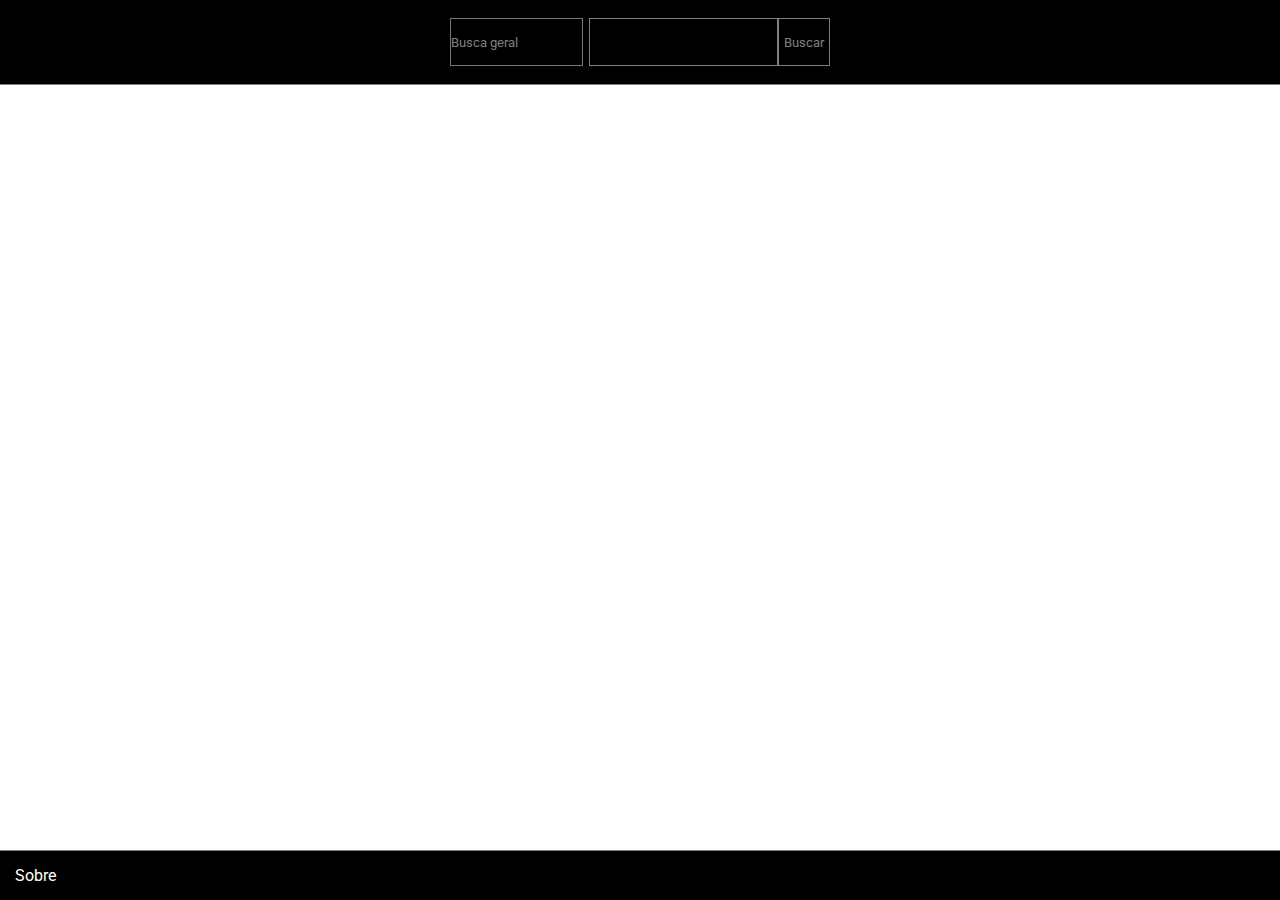
<file: index.html>
<!DOCTYPE html>
<html lang="pt-br">
<head>
    <meta charset="UTF-8">
    <meta name="viewport" content="width=device-width, initial-scale=1.0">
    <title>Book Search</title>
    <link rel="stylesheet" href="style.css">
</head>
<body>
    <header>
            <select name="selectBusca" id="selectBusca">
                <option selected value="search">Busca geral</option>
                <option value="intitle">Buscar por Titulo</option>
                <option value="inauthor">Buscar por Autor</option>
                <option value="inpublisher">Buscar por Publicadora</option>
                <option value="subject">Buscar por Categoria</option>
                <option value="isbn">Buscar por ISBN</option>
                <option value="lccn">Buscar por LCCN</option>
                <option value="oclc">Buscar por OCLC</option>
            </select>
    
            <div id="busca">
                <input type="text" id="inputBusca">
                <input type="submit" id="buttonBusca" value="Buscar">
            </div>
    </header>

    <main>

    </main>

    <footer>
        <a href="./sobre.html">Sobre</a>
    </footer>
    
    <script src="main.js"></script>
</body>
</html>
</file>
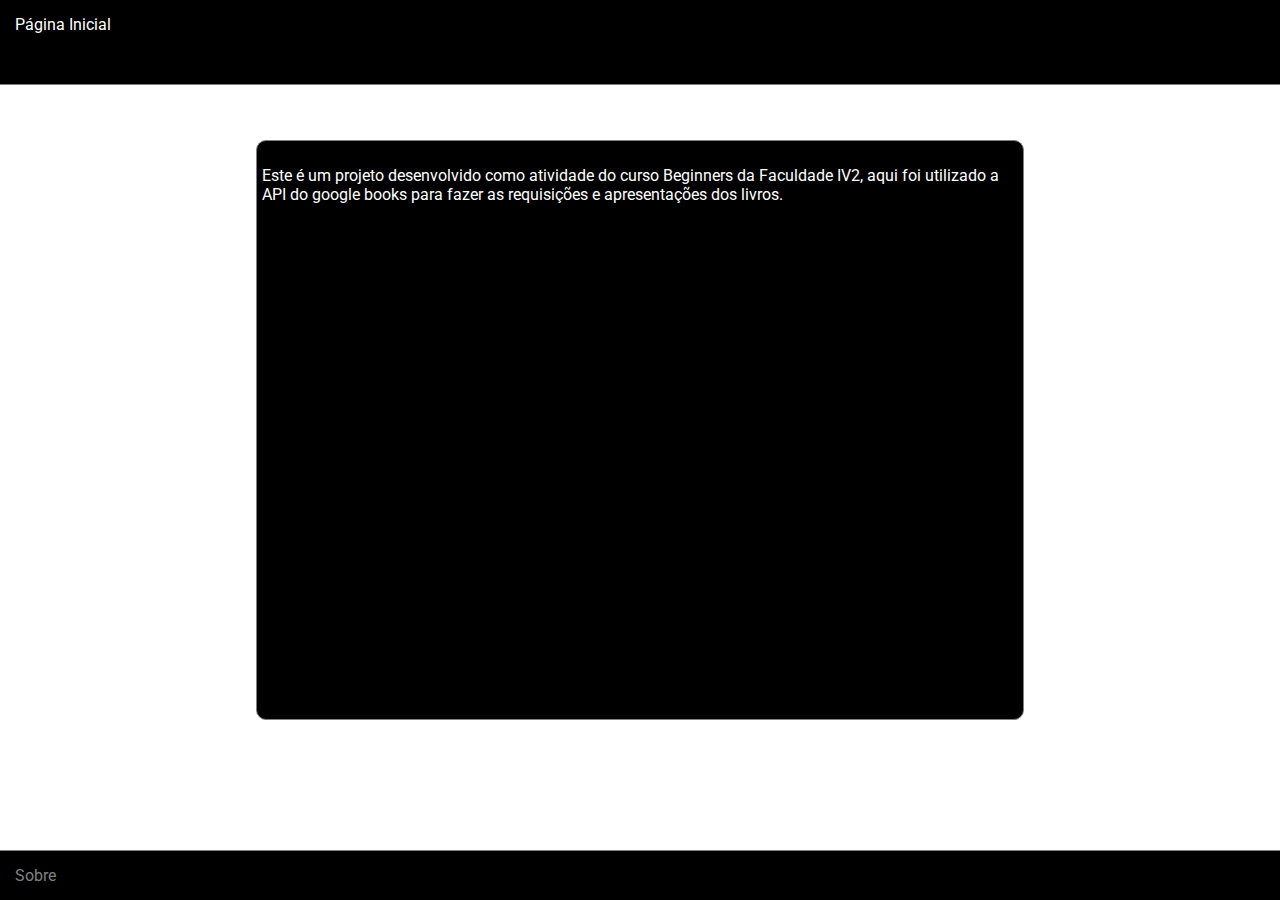
<file: sobre.html>
<!DOCTYPE html>
<html lang="pt-br">
<head>
    <meta charset="UTF-8">
    <meta name="viewport" content="width=device-width, initial-scale=1.0">
    <title>Book Search</title>
    <link rel="stylesheet" href="style.css">
</head>
<body>
    <header id="sobre">
        <a href="./index.html">Página Inicial</a>
    </header>

    <main>
        <div id="containerSobre">
            <p>
                Este é um projeto desenvolvido como atividade do curso Beginners da Faculdade IV2, aqui foi utilizado a API do google books para fazer as requisições e apresentações dos livros.
            </p>
        </div>
    </main>

    <footer>
        <a href="#" id="sobreBlock">Sobre</a>
    </footer>
</body>
</html>
</file>
<file: style.css>
@import url('https://fonts.googleapis.com/css2?family=Roboto:wght@300&display=swap');

* {
    margin: 0;
    padding: 0;
    box-sizing: border-box;
    font-family: Roboto;
}

body {
    display: grid;
    grid-template-rows: minmax(10vh, auto) minmax(70vh, auto) minmax(10vh, auto);
}

main {
    display: flex;
    flex-wrap: wrap;
    justify-content: center;
}

header {
    padding: 15px;
    display: flex;
    justify-content: center;
    background-color: #000000;
    margin-bottom: 5px;
    flex-wrap: wrap;
    border-bottom: 1px solid grey;
}

header#sobre {
    justify-content: flex-start;
}

header#sobre a {
    text-decoration: none;
    color: white;
}

header#sobre a:hover {
    transform: translateY(-3px);
}

header {
    width: 100%;
    display: flex;
    justify-content: center;
    flex-wrap: wrap;
}

header select {
    margin-right: 5px;
    cursor: pointer;
    outline: none;
    margin: 3px;
    background-color: transparent;
    appearance: none;
    overflow: hidden;
    color: grey;
    appearance: none;
}


header div {
    display: flex;
    margin: 3px;
}

header div input {
    border-radius: 0;
    border: 1px solid grey;
    outline: none;
    padding: 0 5px;
    background-color: transparent;
    color: grey;
}

header div input[type="submmit"] {
    border-radius: 0;
    border: 1px solid grey;
    background-color: white;
    border-left: none;
    cursor: pointer;
    outline: none;
    padding: 0 5px;
    color: white;
    font-size: 12px;
}

header input[type="submit"]:hover {
    background-color: #00000022;
    color: white;
    cursor: pointer;
}

#containerSobre {
    width: 60%;
    margin-top: 50px;
    border: 1px solid grey;
    padding: 25px 5px;
    border-radius: 10px;
    background-color: #000000;
    color: white;
}

.container {
    width: 400px;
    display: grid;
    grid-template-columns: 9fr 1fr;
    padding: 5px;
    margin: 2px 5px 5px 5px;
    border: 1px solid grey;
}

.container > div {
    width: 120px;
    height:150px;
    background-size: cover;
    background-position-x: right;
    background-position-y: top;
    grid-row: 4 / span 6;
    grid-column-start: 2;
    grid-column-end: 3;
    min-height: 170px;
    max-height: 200px;
    background-repeat: no-repeat;
    height: 100%;
    /* width: fit-content; */
}

.container h2 {
    font-size: 20px;
    grid-column: 1 / span 2;
    grid-row: 1;
    background-color: #ffffffaa;
    padding: 5px;
}

.container p:first-of-type {
    grid-row: 2;
    grid-column: 1 / span 2;
    background-color: #ffffffaa;
    font-size: 14px;
    padding: 5px;
}

.container i {
    grid-column: 1 / span 2;
    text-align: center;
    background-color: #ffffff55;
    padding: 5px;
}

.container p:nth-of-type(2) {
    grid-column: 1;
}

.container span, .container a {
    grid-column-start: 1;
    grid-column-end: 2;
}

.container p:nth-of-type(1n+2) {
    font-size: 12px;
    border-bottom: 1px solid black;
    margin-top: 2px;
    padding-left: 5px;
}

.container span {
    font-size: 10px;
    text-align: center;
    margin-top: 2px;
}

.container span:nth-of-type(2) {
    border-bottom: 1px solid black;
}

.container nav {
    display: flex;
    justify-content: space-between;
    padding: 5px;
    flex-wrap: wrap;
}

@media only screen and (max-width: 440px) {
    .container nav a {
        width: 100%;
        margin-bottom: 2px;
    }
}

.container nav a {
    background-color: white;
    padding: 5px;
    border-radius: 16px;
    text-decoration: none;
    color: black;
    display: flex;
    align-items: center;
    border: 1px solid grey;
}

.container nav a:hover {
    transform: translateY(-3px);
}

footer {
    background-color: #000000;
    border-top: 1px solid grey;
    padding: 5px;
    position: fixed;
    bottom: 0;
    width: 100%;
    padding: 15px;
}

footer a {
    text-decoration: none;
    color: white;
    display: relative;
    bottom: 0;
}

footer a:hover {
    position: relative;
    transform: translateY(-3px);
}

#sobreBlock {
    color: grey;
    cursor: default;
}

@media only screen and (max-width: 600px) {
    select {
        width: 90%;
        font-size: 20px;
    }

    header div {
        width: 90%;
    }

    header div input[type="text"] {
        font-size: 20px;
        width: 75%;
    }

    header div input[type="submit"] {
        font-size: 16px;
        width: 25%;
        cursor: pointer;
    }

    .container {
        width: 100%;
        overflow-wrap: anywhere;
    }
}
</file>
